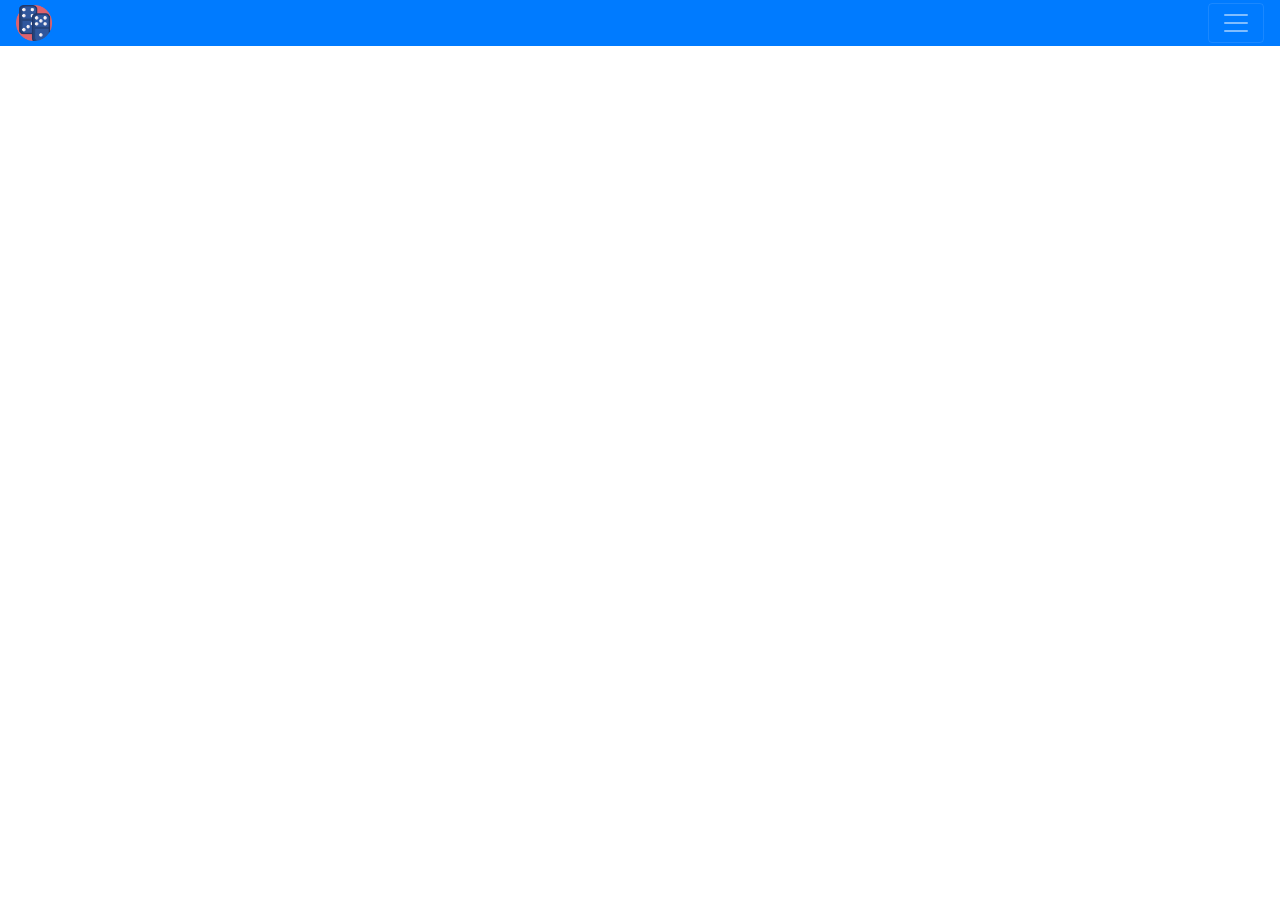
<file: index.html>
<!DOCTYPE html>
<html lang="en">
  <head>
    <meta charset="utf-8" />
    <title>Domino Counter</title>
    <base href="https://camadeusa.github.io/DominoCounter/">
    <meta name="viewport" content="width=device-width, initial-scale=1" />
    <link rel="icon" type="image/x-icon" href="assets/icons/dominos32.png" />
    <link rel="apple-touch-icon" href="apple-touch-icon.png" />
    <link rel="apple-touch-startup-image" href="assets/icons/dominos.png" />
    <meta name="apple-mobile-web-app-capable" content="yes" />
    <meta name="apple-mobile-web-app-status-bar-style" content="black-translucent" />


    <link
      href="https://cdn.jsdelivr.net/npm/bootstrap@4.5.3/dist/css/bootstrap.min.css"
      rel="stylesheet"
      crossorigin="anonymous"
      integrity="sha384-TX8t27EcRE3e/ihU7zmQxVncDAy5uIKz4rEkgIXeMed4M0jlfIDPvg6uqKI2xXr2"
    />
    <script
      src="assets/opencv/opencv.js"
      type="text/javascript"
      async
      onload="window.cv = cv;"
    ></script>
    <script
      async
      src="https://pagead2.googlesyndication.com/pagead/js/adsbygoogle.js?client=ca-pub8107374926539529"
      crossorigin="anonymous"
    ></script>
  <link rel="stylesheet" href="https://camadeusa.github.io/DominoCounter/styles.dd71c7146daf79f3a440.css"></head>

  <body>
    <app-root></app-root>
  <script src="https://camadeusa.github.io/DominoCounter/runtime.3d93d946eef5b02ea824.js" defer></script><script src="https://camadeusa.github.io/DominoCounter/polyfills.d27e10b122ba9799e905.js" defer></script><script src="https://camadeusa.github.io/DominoCounter/scripts.068fa1479db9746c1823.js" defer></script><script src="https://camadeusa.github.io/DominoCounter/main.5deb95333062569a8a89.js" defer></script></body>
</html>
</file>
